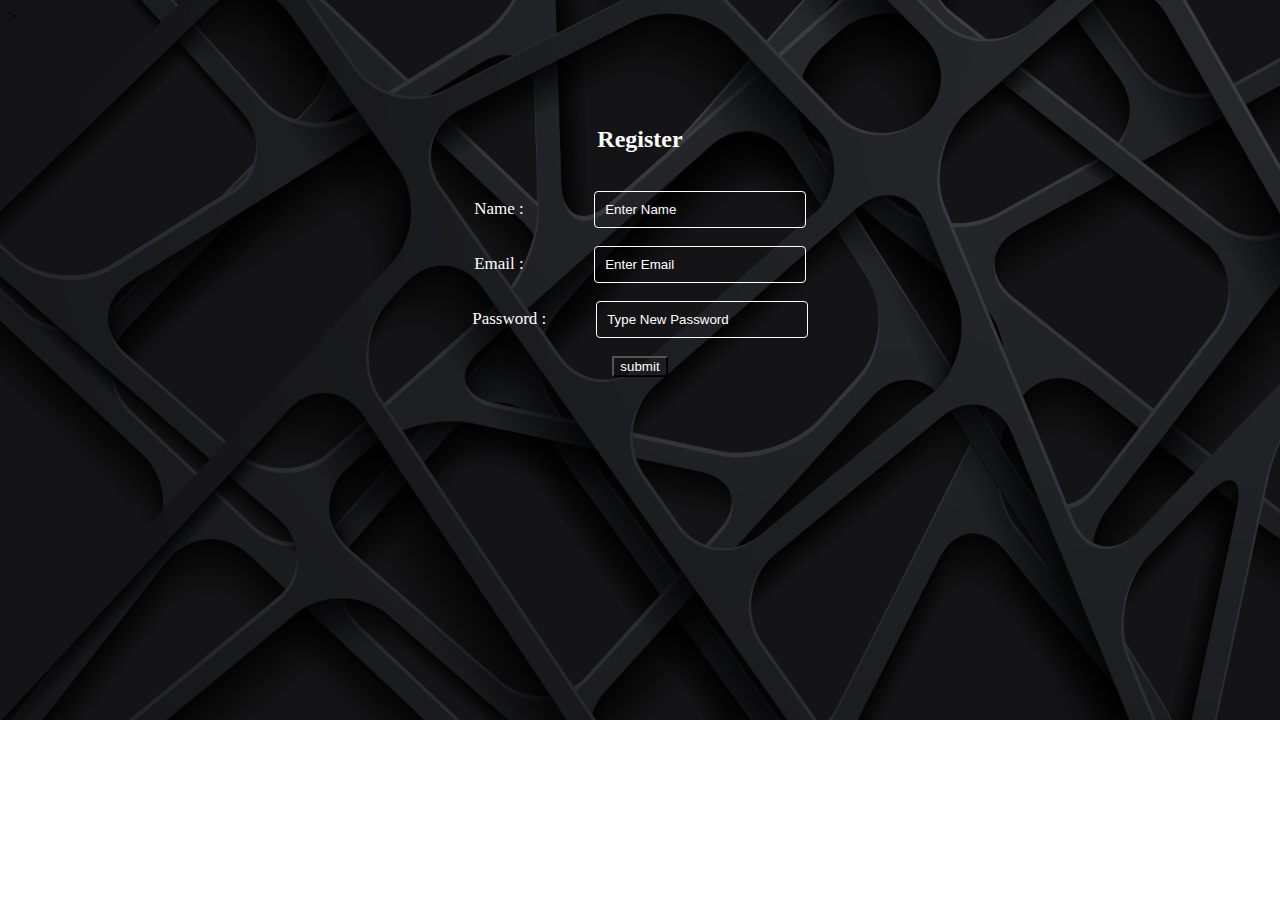
<file: index.html>
<!DOCTYPE html>
<html>
<head>
<title>Registration</title>
<meta name="viewport" content="width=device-width, initial-scale=1.0">
<link rel="stylesheet" href="main.css">
</head>
<body class="bg">>
<div class="align">
<form action="" id="form2">
<h2>Register</h2><br>
<label>Name :</label><input type="text" id="t1" placeholder="Enter Name" required><br><br>
<label>Email :</label><input type="email" id="t2" placeholder="Enter Email" required><br><br>
<label>Password :</label> <input type="password" id="t5" placeholder="Type New Password" required><br><br>
<button type="submit">submit</button>
</form>
</div>
<script>

const form=document.getElementById('form2');
form.addEventListener("submit",function(e){
e.preventDefault();

let name=document.getElementById('t1').value;
let mail=document.getElementById('t2').value;
let pass=document.getElementById('t5').value;
console.log(name,mail,pass);

const formData={name:name,mail:mail,pass:pass}
saveFormData(formData);
})

function saveFormData(formData){
const stored=JSON.parse(localStorage.getItem('formData')) || [];
stored.push(formData)
localStorage.setItem('store',JSON.stringify(stored));
window.location.href='login.html';
}
</script>
</body>
</html>
</file>
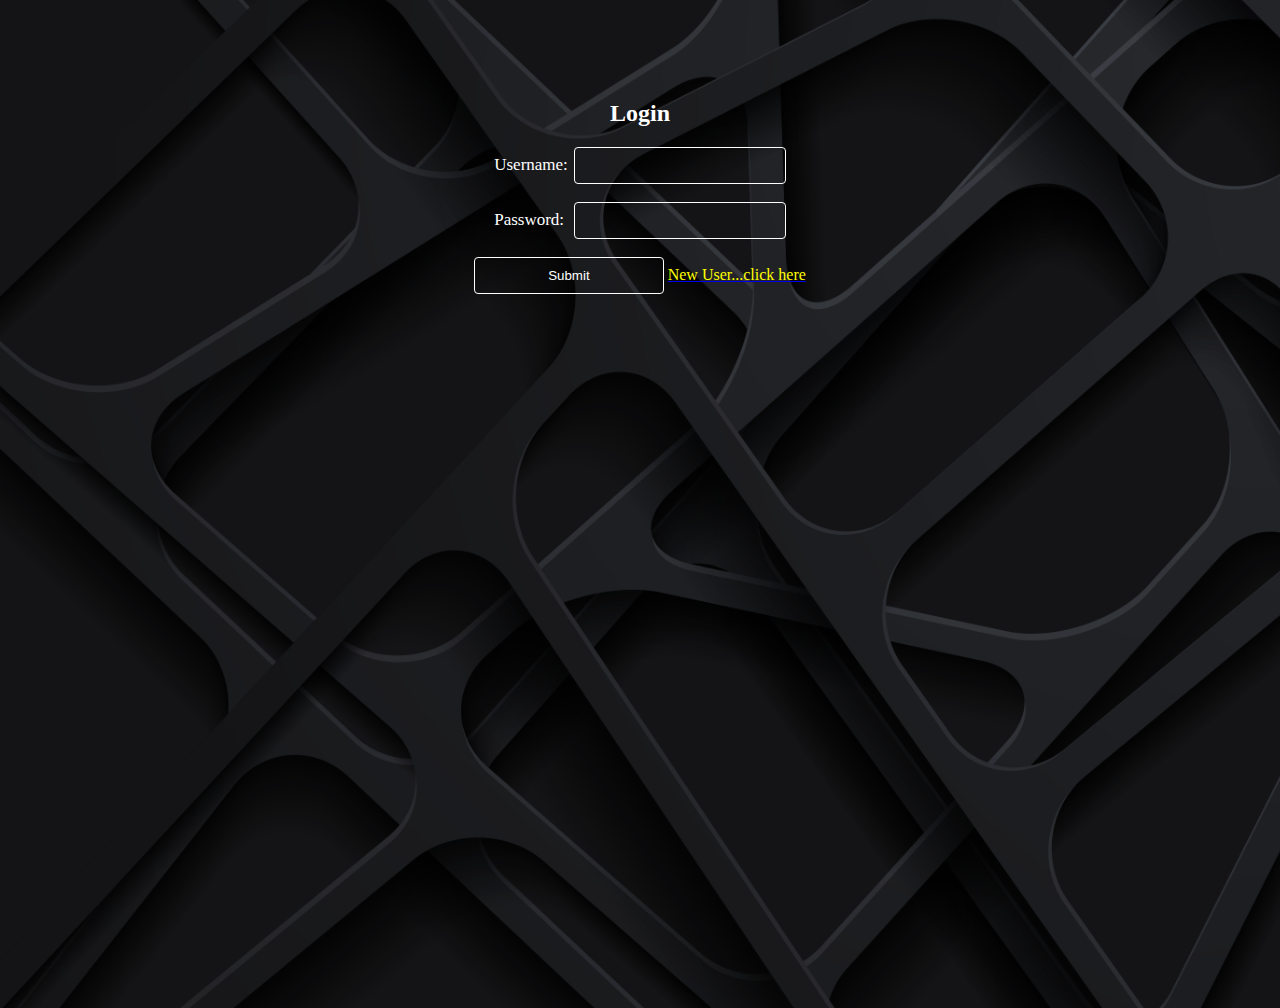
<file: login.html>
<!DOCTYPE html>
<html>
<head>
<title>Login</title>
<meta name="viewport" content="width=device-width, initial-scale=1.0">
<link rel="stylesheet" href="login.css">
</head>

<body class="bg">
<div class="align">
<h2>Login</h2>
<form id="form1">
<label>Username:</label><input type="text" id="t1" required><br><br>
<label>Password:</label><input type="password" id="t2" required><br><br>
<input type="submit" id="but" value="Submit">
<a href="reg.html"><font color="yellow">New User...click here</a></font>
</form>
</div>
<script>

document.getElementById("but").addEventListener("click", get);

function get(){
const stored = JSON.parse(localStorage.getItem('store'));
console.log(stored);
let name=stored.map((val)=>val.name);
console.log(name);
let pass=stored.map((val)=>val.pass);
let usname=document.getElementById('t1').value;
let passw=document.getElementById('t2').value;
if(usname==name && passw==pass){
window.location.href='display.html';
}
}

</script>
</body>

</html>
</file>
<file: main.css>
/* Mobile */
@media only screen and (max-width: 320px) {
form{
	width:100%;
}
.align{
	width:100%;
}
}
.bg{ 
    background-image:url('bg.png');
    background-size:cover;
	background-repeat:no-repeat;
	hieght:100vh;
	}
.align{
      text-align:center;
      margin-top:100px;
	  color:white;
	  }
input{
     background:transparent;
     color:white;
     width: 15%;
     padding: 10px;
     border: 1px solid white;
     border-radius: 4px;
	 }
::placeholder {
  color: white;
  }
  button{
  color:white;
  background-color:transparent;
  }
label{
   display:inline-block;
   width:120px;
   text-align:left;
   font-size:17px;
   }
</file>
<file: login.css>
/* Mobile */
@media only screen and (max-width: 320px) {
form{
	width:100%;
}
.align{
	width:100%;
}
}
.bg{
    background-image:url('bg.png');
    background-size:cover;
    background-repeat:no-repeat;
    height:100vh;
    color:white;
	}
.align{
    text-align:center;
    margin-top:100px;
	}
input{
      background:transparent;
      color:white;
	  width: 15%;
	  padding: 10px;
	  border: 1px solid white;
	  border-radius: 4px;
	  }
::placeholder {
      color: white;
	  }
button{
      color:white;
      background-color:transparent;
	  }
label{
      display:inline-block;
      width:80px;
	  text-align:left;
	  font-size:17px;
	  }
</file>
